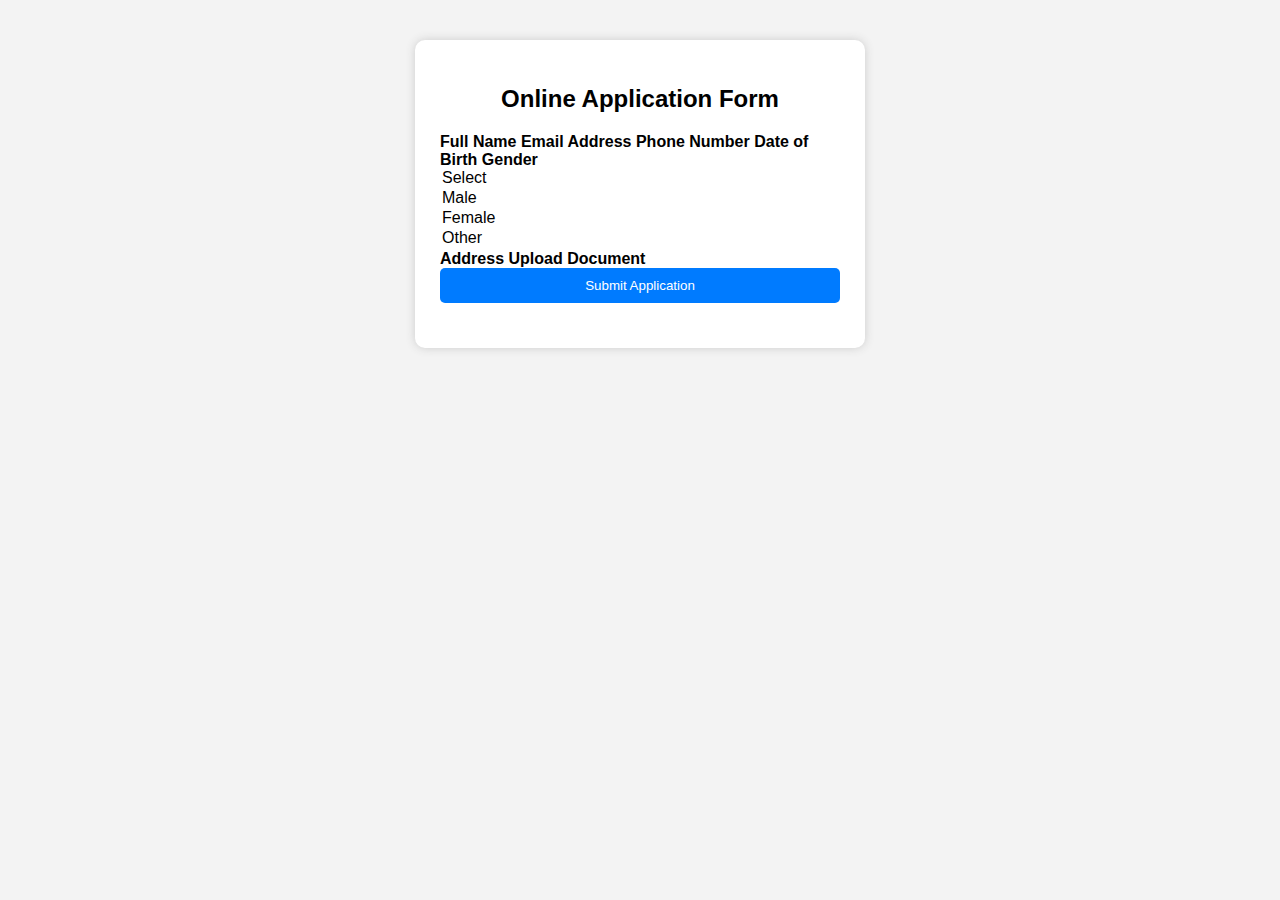
<file: web01/index.html>
<!DOCTYPE html>
<html lang="en">
<head>
    <meta charset="UTF-8">
    <meta name="viewport" content="width=device-width, initial-scale=1.0">
    <title>Online Application Form</title>
    <link rel="stylesheet" href="style.css">
</head>
<body>

    <div class="container">
        <h2>Online Application Form</h2>
        <form id="applicationForm">
            
            <label>Full Name</label>
            <inputtype="text" id="fullname" required>

            <label>Email Address</label>
            <inputtype="email" id="email" required>

            <label>Phone Number</label>
            <inputtype="tel" id="phone" required>

            <label>Date of Birth</label>
            <inputtype="date" id="dob" required>

            <label>Gender</label>
            <selectid="gender" required>
                <option value="">Select</option>
                <option>Male</option>
                <option>Female</option>
                <option>Other</option>
            </select>

            <label>Address</label>
            <text area id="address" rows="3" required></textarea>

            <label>Upload Document</label>
            <inputtype="file" id="document" required>

            <button type="submit">Submit Application</button>
        </form>

        <div id="result"></div>
    </div>

<script src="script.js"></script>
</body>
</html>
</file>
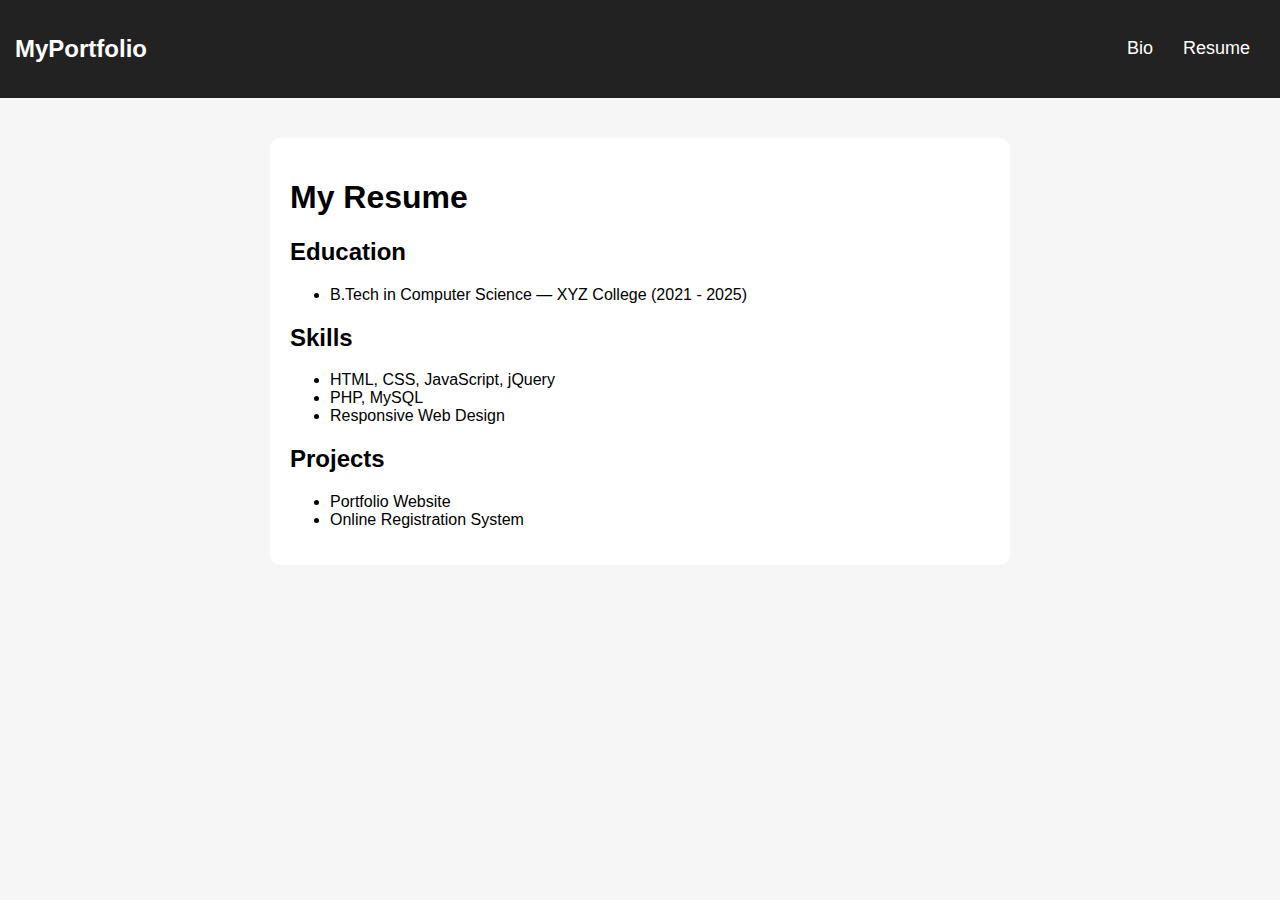
<file: wt 1/sa1.html>
<!DOCTYPE html>
<html lang="en">
<head>
    <meta charset="UTF-8">
    <meta name="viewport" content="width=device-width, initial-scale=1.0">
    <title>Resume</title>
    <link rel="stylesheet" href="style.css">
</head>
<body>

<header>
    <nav>
        <h2 class="logo">MyPortfolio</h2>
        <ul>
            <li><a href="index.html">Bio</a></li>
            <li><a href="resume.html">Resume</a></li>
        </ul>
    </nav>
</header>

<section class="resume-container">
    <h1>My Resume</h1>

    <div class="resume-section">
        <h2>Education</h2>
        <ul>
            <li>B.Tech in Computer Science — XYZ College (2021 - 2025)</li>
        </ul>
    </div>

    <div class="resume-section">
        <h2>Skills</h2>
        <ul>
            <li>HTML, CSS, JavaScript, jQuery</li>
            <li>PHP, MySQL</li>
            <li>Responsive Web Design</li>
        </ul>
    </div>

    <div class="resume-section">
        <h2>Projects</h2>
        <ul>
            <li>Portfolio Website</li>
            <li>Online Registration System</li>
        </ul>
    </div>

</section>

</body>
</html>
</file>
<file: web01/style.css>
body {
    background: #f3f3f3;
    font-family: Arial, sans-serif;
}

.container {
    width: 400px;
    margin: auto;
    margin-top: 40px;
    background: #fff;
    padding: 25px;
    border-radius: 10px;
    box-shadow: 0 0 10px #ccc;
}

h2 {
    text-align: center;
    margin-bottom: 20px;
}

label {
    font-weight: bold;
}

input, select, textarea {
    width: 100%;
    padding: 10px;
    margin-top: 5px;
    margin-bottom: 15px;
    border-radius: 5px;
    border: 1px solid #aaa;
}

button {
    background: #007bff;
    width: 100%;
    padding: 10px;
    color: white;
    border: none;
    border-radius: 5px;
    cursor: pointer;
}
button:hover {
    background: #0056b3;
}

#result {
    margin-top: 20px;
    font-weight: bold;
    color: green;
}
</file>
<file: wt 1/style.css>
body {
    margin: 0;
    font-family: Arial, sans-serif;
    background: #f6f6f6;
}

nav {
    background: #222;
    color: white;
    padding: 15px;
    display: flex;
    justify-content: space-between;
    align-items: center;
}

nav ul {
    list-style: none;
    display: flex;
}

nav ul li {
    margin: 0 15px;
}

nav a {
    color: white;
    text-decoration: none;
    font-size: 18px;
}

.bio-section {
    display: flex;
    justify-content: center;
    margin-top: 40px;
}

.bio-card {
    background: white;
    width: 90%;
    max-width: 450px;
    padding: 20px;
    border-radius: 10px;
    text-align: center;
}

.profile-img {
    width: 140px;
    border-radius: 50%;
}

.hidden-text {
    display: none;
    margin-top: 15px;
}

.btn {
    margin-top: 20px;
    padding: 10px 20px;
    background: #222;
    color: white;
    border: none;
    cursor: pointer;
    border-radius: 5px;
}

/* Resume Page */
.resume-container {
    width: 90%;
    max-width: 700px;
    margin: 40px auto;
    background: white;
    padding: 20px;
    border-radius: 10px;
}

/* RESPONSIVE */
@media (max-width: 600px) {
    nav ul {
        flex-direction: column;
    }
}
</file>
